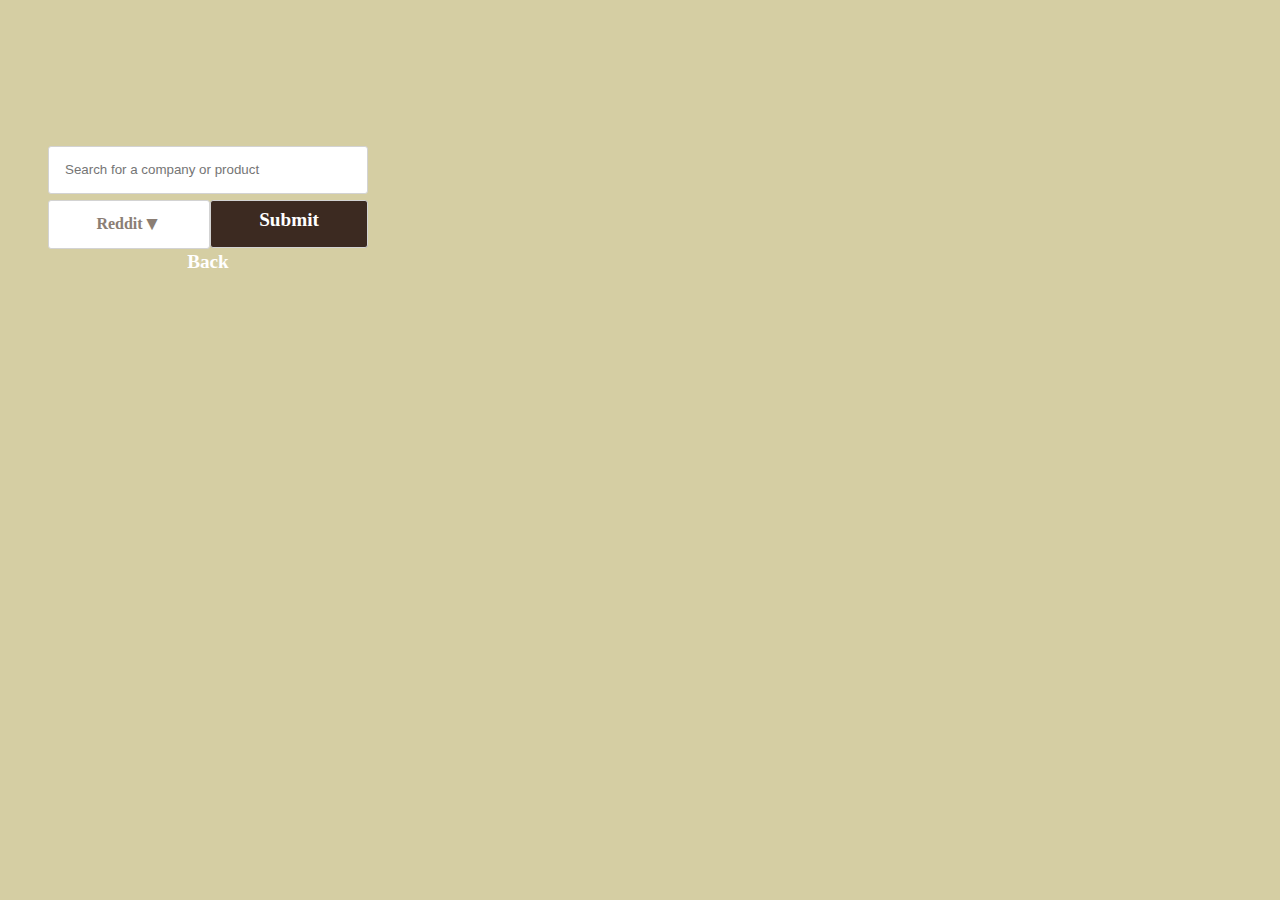
<file: check.html>
<!DOCTYPE html>
<html lang="en">
  <head>
    <meta charset="UTF-8" />
    <meta http-equiv="X-UA-Compatible" content="IE=edge" />
    <meta name="viewport" content="width=device-width, initial-scale=1.0" />
    <title>Social Check</title>
    <link rel="stylesheet" href="./index.css" />
  </head>
  <body>
    <div class="main-content">
      <div id="check-input">
        <input
          type="text"
          id="input1"
          placeholder="Search for a company or product"
        />
        <div class="row2">
          <div class="drop-down">
            <div class="drop-down-header">
              <div class="drop-down-header-text">Reddit</div>
              <div class="drop-down-header-icon">▼</div>
            </div>
            <div class="drop-down-body">
              <div class="drop-down-body-item" id="reddit-select">Reddit</div>
              <div class="drop-down-body-item" id="subreddit-select">
                Subreddit
              </div>
              <div class="drop-down-body-item" id="ddg-select">DuckDuckGo</div>
              <div class="drop-down-body-item" id="stackoverflow-select">
                Stackoverflow
              </div>
            </div>
          </div>
          <div id="submit">Submit</div>
        </div>
      </div>
      <div id="loading">
        <div id="loading-text">Loading...</div>
        <div id="loading-spinner">
          <svg
            version="1.1"
            id="loader-1"
            xmlns="http://www.w3.org/2000/svg"
            xmlns:xlink="http://www.w3.org/1999/xlink"
            x="0px"
            y="0px"
            width="40px"
            height="40px"
            viewBox="0 0 40 40"
            enable-background="new 0 0 40 40"
            xml:space="preserve"
          >
            <path
              opacity="0.2"
              fill="#000"
              d="M20.201,5.169c-8.254,0-14.946,6.692-14.946,14.946c0,8.255,6.692,14.946,14.946,14.946
        s14.946-6.691,14.946-14.946C35.146,11.861,28.455,5.169,20.201,5.169z M20.201,31.749c-6.425,0-11.634-5.208-11.634-11.634
        c0-6.425,5.209-11.634,11.634-11.634c6.425,0,11.633,5.209,11.633,11.634C31.834,26.541,26.626,31.749,20.201,31.749z"
            />
            <path
              fill="#000"
              d="M26.013,10.047l1.654-2.866c-2.198-1.272-4.743-2.012-7.466-2.012h0v3.312h0
        C22.32,8.481,24.301,9.057,26.013,10.047z"
            >
              <animateTransform
                attributeType="xml"
                attributeName="transform"
                type="rotate"
                from="0 20 20"
                to="360 20 20"
                dur="0.5s"
                repeatCount="indefinite"
              />
            </path>
          </svg>
        </div>
        <div id="loading-text">Avg waiting time: 10s</div>
      </div>
      <div id="check-results">
        <div id="heading">
          <div id="query"></div>
          <div id="platform"></div>
        </div>
        <div id="resultsList">
          <ul id="results-li">
            <li><a href="#" id="link1" target="_blank"></a></li>
            <li><a href="#" id="link2" target="_blank"></a></li>
            <li><a href="#" id="link3" target="_blank"></a></li>
          </ul>
        </div>
        <div class="nav">
          <div id="scrollPrev">Prev</div>
          <div id="scrollNext">Next</div>
      </div>
      </div>
      <div id="back">Back</div>
    </div>
    <script src="./check.js"></script>
  </body>
</html>
</file>
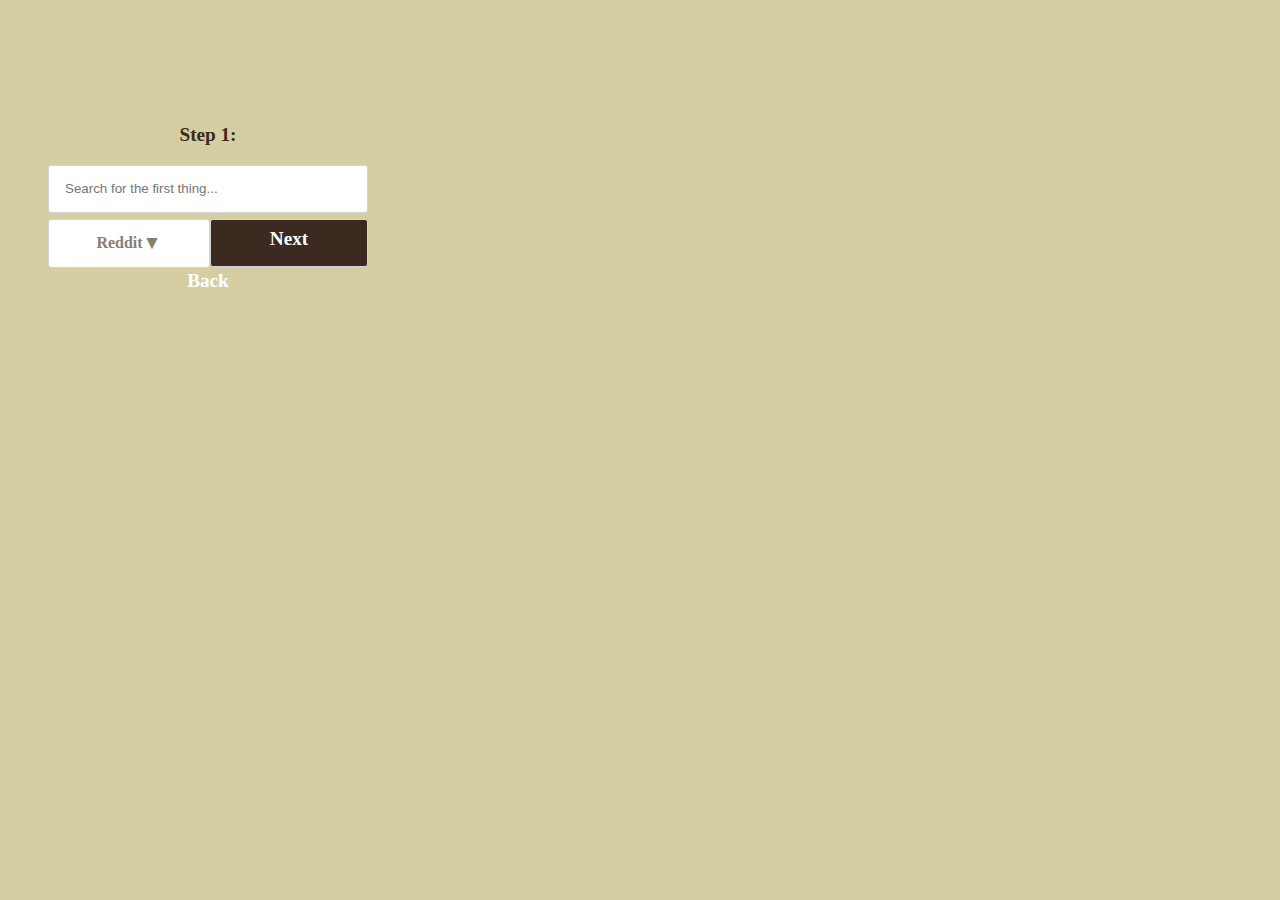
<file: compare.html>
<!DOCTYPE html>
<html lang="en">
  <head>
    <meta charset="UTF-8" />
    <meta http-equiv="X-UA-Compatible" content="IE=edge" />
    <meta name="viewport" content="width=device-width, initial-scale=1.0" />
    <title>Social Compare</title>
    <link rel="stylesheet" href="./index.css" />
  </head>
  <body>
    <div class="main-content">
      <div id="compare-input1">
        <div class="step">Step 1:</div>
        <input
          type="text"
          id="input1"
          placeholder="Search for the first thing..."
        />
        <div class="row2">
          <div class="drop-down">
            <div class="drop-down-header">
              <div class="drop-down-header-text">Reddit</div>
              <div class="drop-down-header-icon">▼</div>
            </div>
            <div class="drop-down-body">
              <div class="drop-down-body-item" id="reddit-select1">Reddit</div>
              <div class="drop-down-body-item" id="subreddit-select1">
                Subreddit
              </div>
              <div class="drop-down-body-item" id="ddg-select1">DuckDuckGo</div>
              <div class="drop-down-body-item" id="stackoverflow-select1">
                Stackoverflow
              </div>
            </div>
          </div>
          <div id="next">Next</div>
        </div>
      </div>
      <div id="compare-input2">
        <div class="step">Step 2:</div>
        <input
          type="text"
          id="input2"
          placeholder="Search for the second thing..."
        />
        <div class="row2">
          <div class="drop-down">
            <div class="drop-down-header">
              <div class="drop-down-header-text">Reddit</div>
              <div class="drop-down-header-icon">▼</div>
            </div>
            <div class="drop-down-body">
              <div class="drop-down-body-item" id="reddit-select2">Reddit</div>
              <div class="drop-down-body-item" id="subreddit-select2">
                Subreddit
              </div>
              <div class="drop-down-body-item" id="ddg-select2">DuckDuckGo</div>
              <div class="drop-down-body-item" id="stackoverflow-select2">
                Stackoverflow
              </div>
            </div>
          </div>
          <div id="submit">Submit</div>
        </div>
      </div>
      <div id="loading">
        <div id="loading-text">Loading...</div>
        <div id="loading-spinner">
          <svg
            version="1.1"
            id="loader-1"
            xmlns="http://www.w3.org/2000/svg"
            xmlns:xlink="http://www.w3.org/1999/xlink"
            x="0px"
            y="0px"
            width="40px"
            height="40px"
            viewBox="0 0 40 40"
            enable-background="new 0 0 40 40"
            xml:space="preserve"
          >
            <path
              opacity="0.2"
              fill="#000"
              d="M20.201,5.169c-8.254,0-14.946,6.692-14.946,14.946c0,8.255,6.692,14.946,14.946,14.946
    s14.946-6.691,14.946-14.946C35.146,11.861,28.455,5.169,20.201,5.169z M20.201,31.749c-6.425,0-11.634-5.208-11.634-11.634
    c0-6.425,5.209-11.634,11.634-11.634c6.425,0,11.633,5.209,11.633,11.634C31.834,26.541,26.626,31.749,20.201,31.749z"
            />
            <path
              fill="#000"
              d="M26.013,10.047l1.654-2.866c-2.198-1.272-4.743-2.012-7.466-2.012h0v3.312h0
    C22.32,8.481,24.301,9.057,26.013,10.047z"
            >
              <animateTransform
                attributeType="xml"
                attributeName="transform"
                type="rotate"
                from="0 20 20"
                to="360 20 20"
                dur="0.5s"
                repeatCount="indefinite"
              />
            </path>
          </svg>
        </div>
        <div id="loading-text">Avg waiting time: 50s</div>
      </div>
      <div id="compare-results">
        <div class="arrow">
          <div class="line"></div>
          <div class="mark"></div>
        </div>
        <div id="arrow-down"></div>
        <div id="arrow-up"></div>
        <div class="compare-cols">
          <div class="leftcol">
            <div id="heading1">Dogs</div>
            <div id="platform1">Reddit</div>
            <div id="value1">1.0000000000</div>
            <div id="text1">Good :)</div>
          </div>
          <div class="rightcol">
            <div id="heading2">Cats</div>
            <div id="platform2">Reddit</div>
            <div id="value2">1.0000000000</div>
            <div id="text2">Neutral :|</div>
            </div>
        </div>
      </div>
      <div id="back">Back</div>
    </div>
    <script src="./compare.js"></script>
  </body>
</html>
</file>
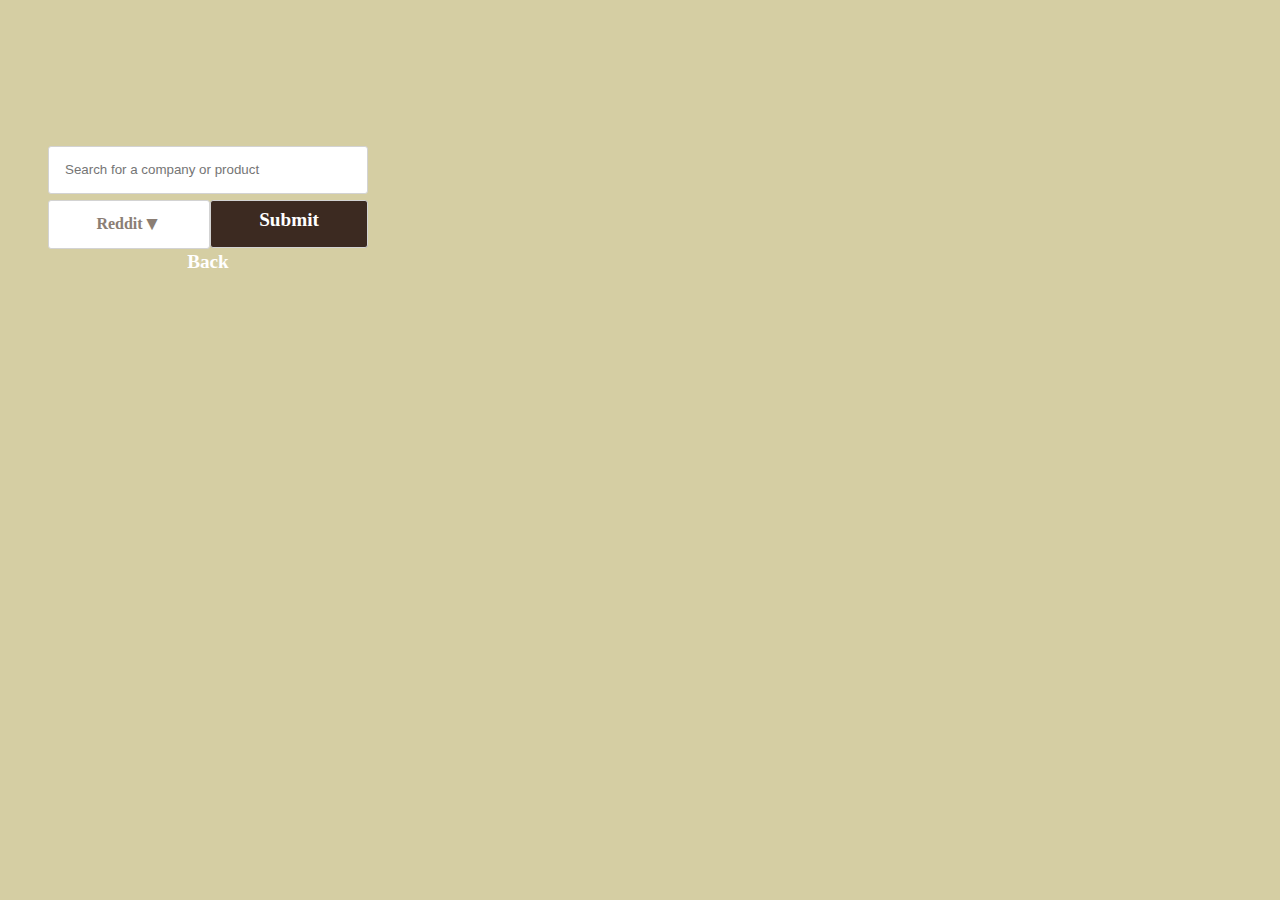
<file: sentiment.html>
<!DOCTYPE html>
<html lang="en">
  <head>
    <meta charset="UTF-8" />
    <meta http-equiv="X-UA-Compatible" content="IE=edge" />
    <meta name="viewport" content="width=device-width, initial-scale=1.0" />
    <title>Social Sentiment</title>
    <link rel="stylesheet" href="./index.css" />
  </head>
  <body>
    <div class="main-content">
      <div id="sentiment-input">
        <input
          type="text"
          id="input1"
          placeholder="Search for a company or product"
        />
        <div class="row2">
            <div class="drop-down">
                <div class="drop-down-header">
                    <div class="drop-down-header-text">Reddit</div>
                    <div class="drop-down-header-icon">▼</div>
                </div>
                <div class="drop-down-body">
                    <div class="drop-down-body-item" id="reddit-select">Reddit</div>
                    <div class="drop-down-body-item" id="subreddit-select">Subreddit</div>
                    <div class="drop-down-body-item" id="ddg-select">DuckDuckGo</div>
                    <div class="drop-down-body-item" id="stackoverflow-select">Stackoverflow</div>
                </div>
            </div>
            <div id="submit">Submit</div>
        </div>
      </div>
      <div id="loading">
        <div id="loading-text">Loading...</div>
        <div id="loading-spinner">
          <svg
            version="1.1"
            id="loader-1"
            xmlns="http://www.w3.org/2000/svg"
            xmlns:xlink="http://www.w3.org/1999/xlink"
            x="0px"
            y="0px"
            width="40px"
            height="40px"
            viewBox="0 0 40 40"
            enable-background="new 0 0 40 40"
            xml:space="preserve"
          >
            <path
              opacity="0.2"
              fill="#000"
              d="M20.201,5.169c-8.254,0-14.946,6.692-14.946,14.946c0,8.255,6.692,14.946,14.946,14.946
    s14.946-6.691,14.946-14.946C35.146,11.861,28.455,5.169,20.201,5.169z M20.201,31.749c-6.425,0-11.634-5.208-11.634-11.634
    c0-6.425,5.209-11.634,11.634-11.634c6.425,0,11.633,5.209,11.633,11.634C31.834,26.541,26.626,31.749,20.201,31.749z"
            />
            <path
              fill="#000"
              d="M26.013,10.047l1.654-2.866c-2.198-1.272-4.743-2.012-7.466-2.012h0v3.312h0
    C22.32,8.481,24.301,9.057,26.013,10.047z"
            >
              <animateTransform
                attributeType="xml"
                attributeName="transform"
                type="rotate"
                from="0 20 20"
                to="360 20 20"
                dur="0.5s"
                repeatCount="indefinite"
              />
            </path>
          </svg>
        </div>
        <div id="loading-text">Avg waiting time: 30s</div>
      </div>
      <div id="sentiment-results">
        <div class="arrow">
          <div class="line"></div>
          <div class="mark"></div>
        </div>
        <div id="arrow-up"></div>
        <div id="result-value">0.1111111111111111</div>
        <div id="result-text">Good :)</div>
      </div>
      <div id="back">Back</div>
    </div>
    <script src="./sentiment.js"></script>
  </body>
</html>
</file>
<file: index.css>
body {
  height: 400px;
  width: 400px;
  background-color: #d5cea3;
}

.main-content {
  background-color: #d5cea3;
  color: #fff;
  font-size: 1.2em;
  font-weight: bold;
  padding: 0;
  margin: 0;
  list-style: none;
  text-align: center;
  display: flex;
  flex-direction: column;
  justify-content: center;
  align-items: center;
  height: 400px;
  width: 400px;
}

.menu-item {
  margin: 1rem 0rem;
}

a {
  text-decoration: none;
  color: #3c2a21;
  transition: all 0.3s;
}

a:hover {
  text-decoration: underline;
}
.text-input {
  position: relative;
}

#input1, #input2 {
  display: inline-block;
  width: 20rem;
  height: 3rem;
  box-sizing: border-box;
  outline: none;
  border: 1px solid lightgray;
  border-radius: 3px;
  padding: 1rem;
  transition: all 0.1s ease-out;
  caret-color: #3c2a21;
}

#input1:focus, #input2:focus {
  border: 2px solid #3c2a21;
}

.row2 {
  display: flex;
  width: 20rem;
}

.drop-down-header {
  display: flex;
  flex-direction: row;
  justify-content: center;
  align-items: center;
  background-color: white;
  color: #8b7e74;
  width: 10rem;
  height: 2.9rem;
  margin-top: 0.2rem;
  border: 1px solid lightgray;
  border-radius: 3px;
  cursor: pointer;
  transition: all 0.1s ease-out;
  font-weight: bold;
}
.drop-down-header:hover {
  background-color: #3c2a21;
  color: white;
}
.drop-down-header:hover + .drop-down-body {
  display: inherit;
  width: 10rem;
}
.drop-down-header-text {
  font-size: 1rem;
}
.drop-down-body {
    font-size: 1rem;
  display: none;
  position: absolute;
  color: #8B7E74;
  background-color: white;
}

.drop-down-body:hover {
  display: inherit;
  width: 10rem;
  cursor: pointer;
}

.drop-down-body-item:hover{
    background-color: #3c2a21;
    color: white;
}

#submit, #next {
  display: inline-block;
  width: 10rem;
  height: 3rem;
  box-sizing: border-box;
  outline: none;
  border: 1px solid lightgray;
  border-radius: 3px;
  padding: 0.5rem 0;
  transition: all 0.1s ease-out;
  background-color: #3c2a21;
  color: #fff;
  font-weight: bold;
  text-align: center;
  cursor: pointer;
}

#submit:hover, #next:hover {
  background-color: #fff;
  color: #3c2a21;
  border: 1px solid #3c2a21;
}

#loading {
  /* display: none; */
  color: #3c2a21;
  opacity: 0;
  position: absolute;
  z-index: -1;
}

#sentiment-input, #compare-input1 {
  display: flex;
  flex-direction: column;
  justify-content: center;
  align-items: center;
}

#sentiment-input input,
#sentiment-input #submit, #compare-input1 input,#compare-input1 #next, #compare-input2 input,#compare-input2 #submit, #check-input input, #check-input #submit {
  margin: 0.2rem 0;
}

.nav{
  display: flex;
  justify-content: space-around;
  text-decoration: underline;
  cursor: pointer;
}

.nav :hover{
  color: white;
}

.line {
  width: 20rem;
  height: 3px;
  background-color: white;
  margin: 0.5rem 0;
  border-radius: 30%;
  margin-bottom: 1rem;
}
.mark {
  position: absolute;
  height: 0.8rem;
  background-color: white;
  width: 0.3rem;
  margin-left: 10rem;
  margin-top: -1.5rem;
}
#sentiment-results, #compare-results, #compare-input2, #check-results {
  opacity: 0;
  position: absolute;
  z-index: -1;
}
#result-value {
  margin-bottom: -0.5rem;
  color: #3c2a21;
}
#result-text {
  color: #3c2a21;
  font-size: 1.5rem;
  font-weight: bold;
  margin: 0.5rem 0;
}
#arrow-up {
  width: 0;
  height: 0;
  border-left: 5px solid transparent;
  border-right: 5px solid transparent;
  margin-left: 9.85rem;
  margin-top: -0.7rem;
  position: absolute;
  border-bottom: 5px solid #3c2a21;
}

#arrow-down{
  width: 0;
  height: 0;
  border-left: 5px solid transparent;
  border-right: 5px solid transparent;
  margin-left: 9.85rem;
  margin-top: -1.5rem;
  position: absolute;
  z-index: 2;
  border-top: 5px solid #3c2a21;
}

.compare-cols{
  display: flex;
  justify-content: space-around;
  margin-bottom: 1rem;
  gap: 1rem;
}

#compare-results{
  margin-top: 4rem;
}

#heading1, #heading2 {
  color: #1A120B;
  font-size: 1.5rem;
  font-weight: bold;
  margin: 0.5rem 0;
  text-decoration: underline;
}

.leftcol, .rightcol {
  margin-top: 1rem;
  display: flex;
  flex-direction: column;
  justify-content: center;
  align-items: center;
  color: #3C2A21;
}



svg path,
svg rect {
  fill: #3c2a21;
}

.step{
  color: #3c2a21;
  margin-bottom: 1rem;
}

#back {
  color: white;
}
#back:hover {
  text-decoration: underline;
  color: #3c2a21;
  cursor: pointer;
}

#check-results{
  color: #3c2a21;
}

#check-results #heading{
  display: flex;
  justify-content: center;
}

li{
  list-style: square;
  text-align: left;
}
</file>
